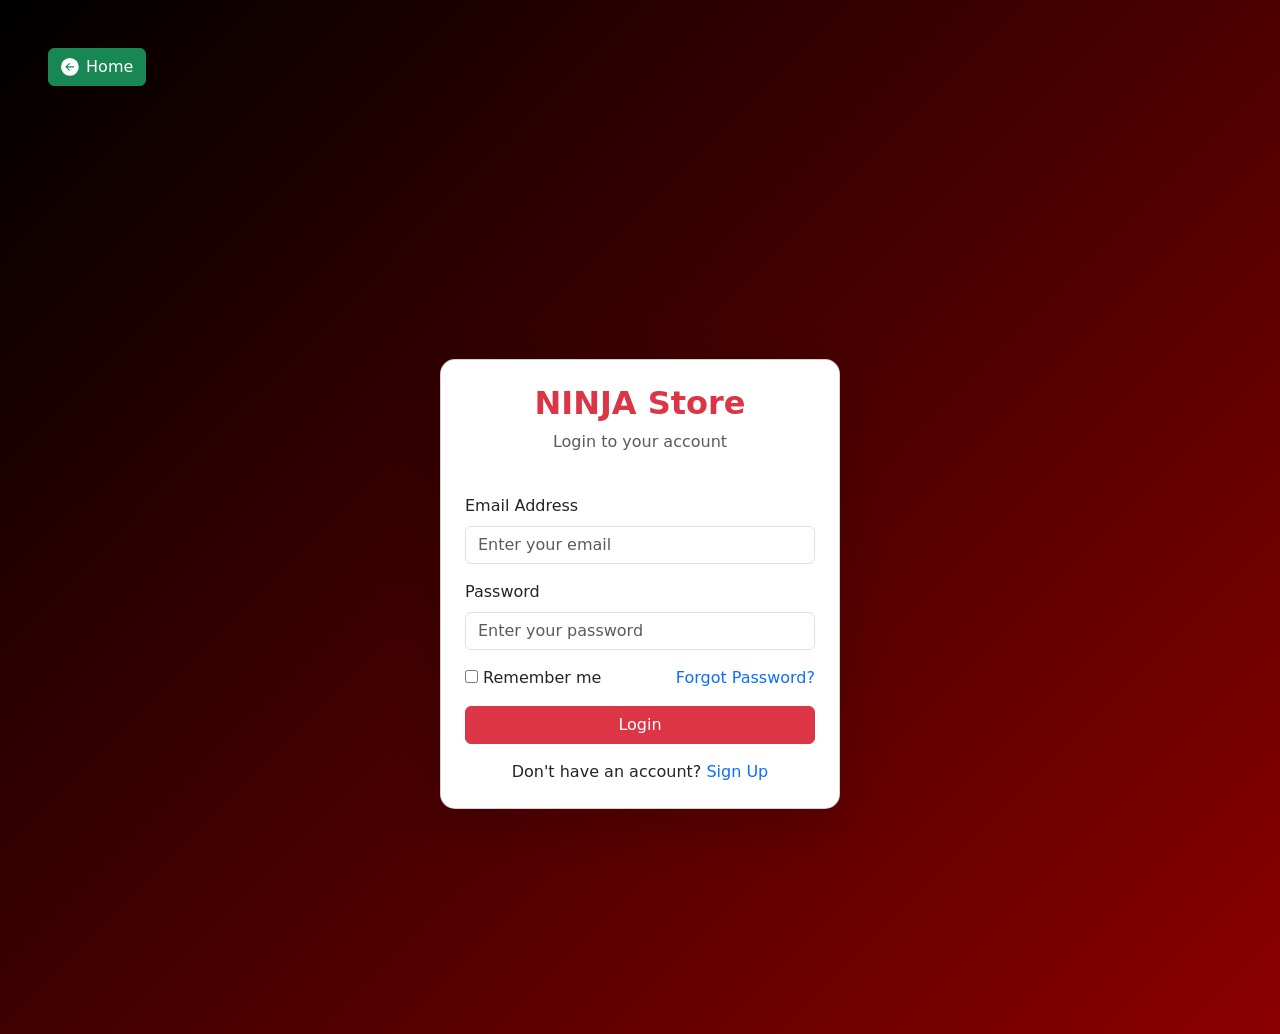
<file: My_Project1/Second-Project/login.html>
<!DOCTYPE html>
<html lang="en">
<head>
    <meta charset="UTF-8">
    <meta name="viewport" content="width=device-width, initial-scale=1.0">
    <title>Login - NINJA Store</title>
    <link rel="stylesheet" href="/My_Project1/Second-Project/login.html">
    <link href="https://cdn.jsdelivr.net/npm/bootstrap@5.3.8/dist/css/bootstrap.min.css" rel="stylesheet">
</head>
<body style="background:linear-gradient(135deg,#000000,#8b0000);">
    <form class="d-flex" role="search">
        <a href="index.html" class="btn btn-success me-2 m-5"><svg xmlns="http://www.w3.org/2000/svg" width="20" height="20" fill="currentColor" class="bi bi-arrow-left-circle-fill " viewBox="0 0 18 18">
        <path d="M8 0a8 8 0 1 0 0 16A8 8 0 0 0 8 0m3.5 7.5a.5.5 0 0 1 0 1H5.707l2.147 2.146a.5.5 0 0 1-.708.708l-3-3a.5.5 0 0 1 0-.708l3-3a.5.5 0 1 1 .708.708L5.707 7.5z"/>
        </svg> Home</a>
      </form>

<div class="container vh-100 d-flex justify-content-center align-items-center">

    <div class="card shadow-lg p-4" style="width:400px; border-radius:15px;">

        <div class="text-center mb-4">
            <h2 class="fw-bold text-danger">NINJA Store</h2>
            <p class="text-muted">Login to your account</p>
        </div>

        <form>
            <div class="mb-3">
                <label class="form-label">Email Address</label>
                <input type="email" class="form-control"
                       placeholder="Enter your email">
            </div>

            <div class="mb-3">
                <label class="form-label">Password</label>
                <input type="password" class="form-control"
                       placeholder="Enter your password">
            </div>

            <div class="d-flex justify-content-between mb-3">
                <div>
                    <input type="checkbox">
                    Remember me
                </div>

                <a href="#" class="text-decoration-none">
                    Forgot Password?
                </a>
            </div>

            <button type="submit"
                    class="btn btn-danger w-100">
                Login
            </button>

            <div class="text-center mt-3">
                Don't have an account?
                <a href="signup.html"
                   class="text-decoration-none">
                    Sign Up
                </a>
            </div>
        </form>

    </div>

</div>

</body>
</html>
</file>
